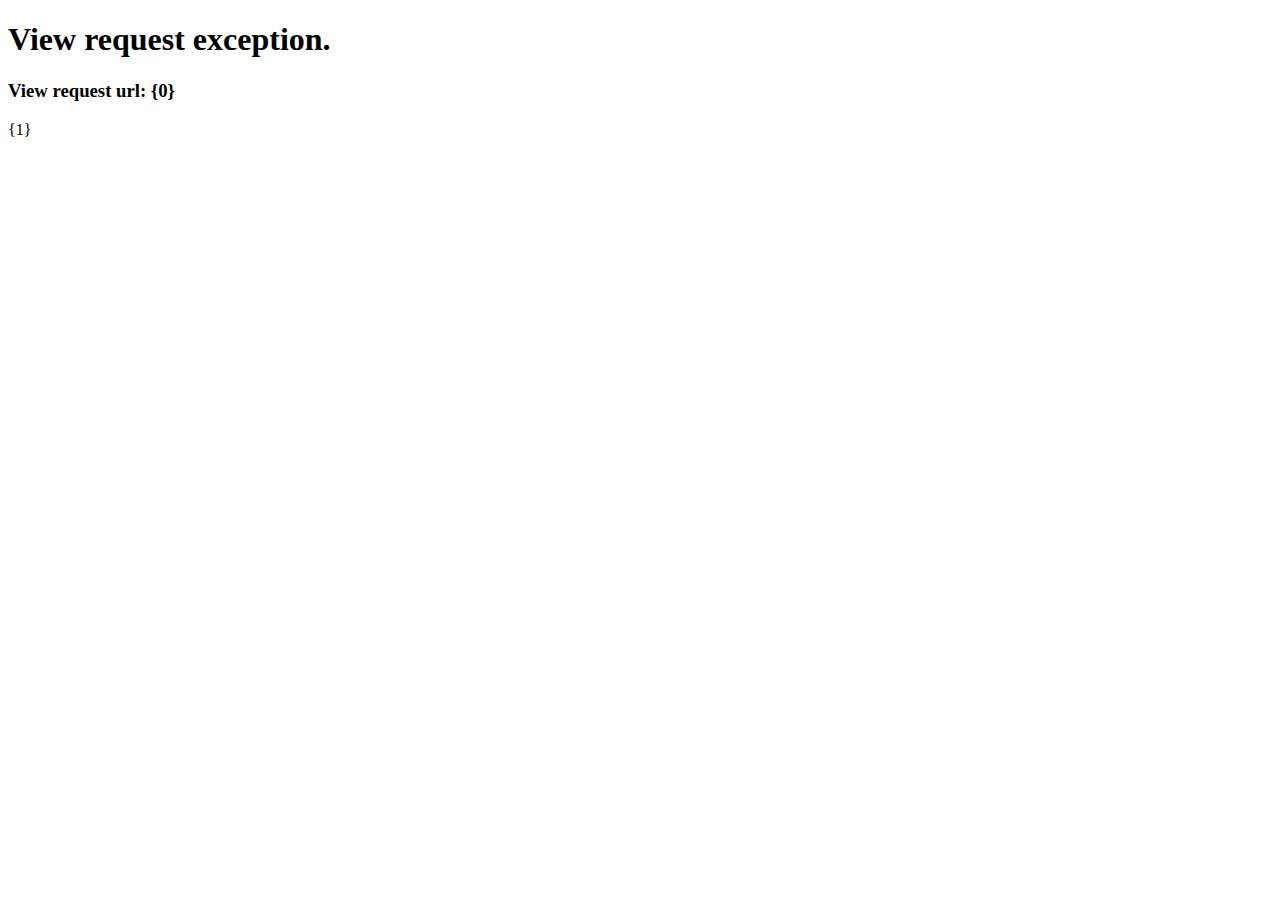
<file: src/Samotorcan.HtmlUi.Core/Resources/ViewRequestException.html>
﻿<!DOCTYPE html>

<html>
<head>
    <title></title>
    <meta charset="utf-8">
    <meta name="viewport" content="width=device-width, initial-scale=1">
</head>
<body>
    <h1>View request exception.</h1>
    <h3>View request url: {0}</h3>
    <p>{1}</p>
</body>
</html>
</file>
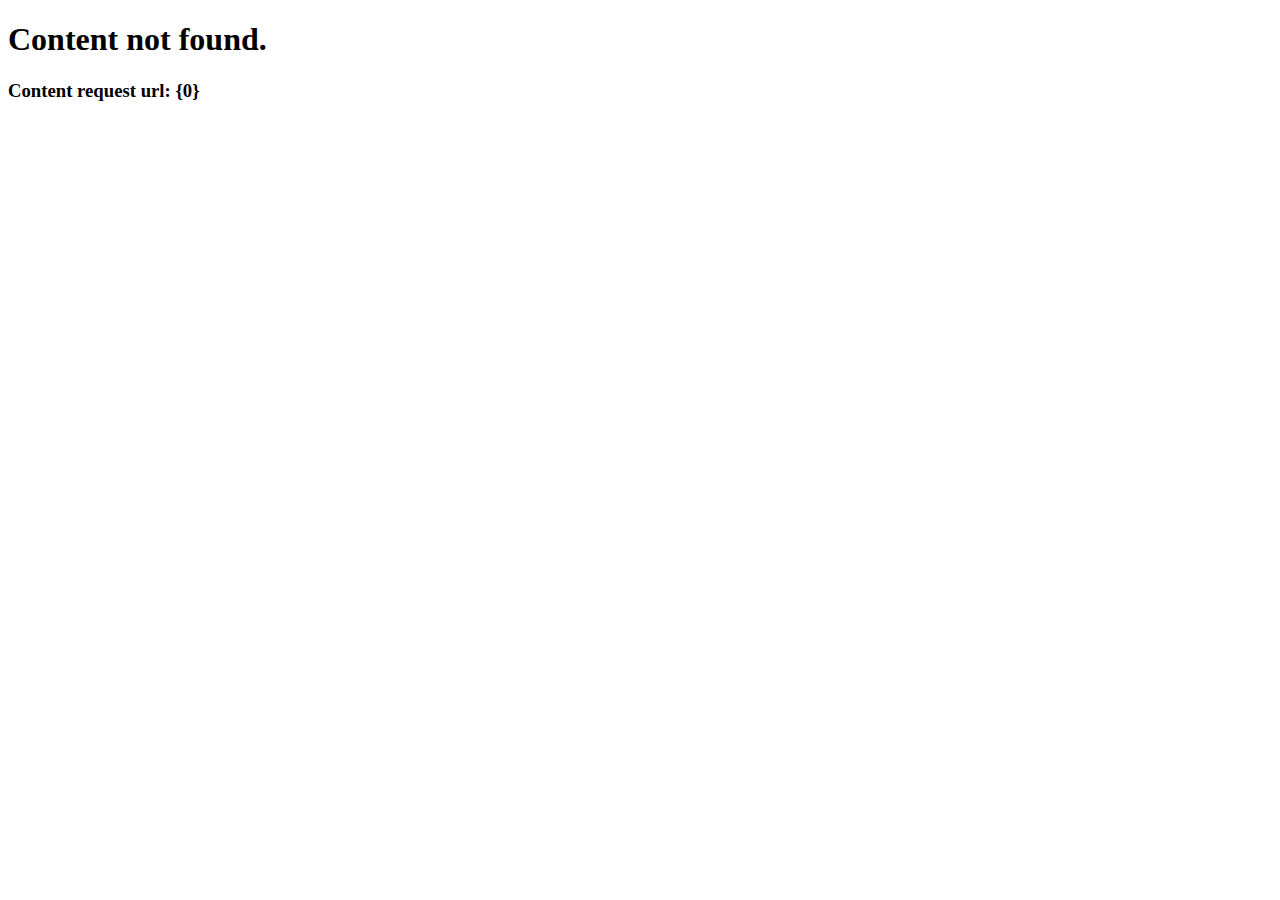
<file: src/Samotorcan.HtmlUi.Core/Resources/Views/ContentNotFound.html>
﻿<!DOCTYPE html>

<html>
<head>
    <title></title>
    <meta charset="utf-8">
    <meta name="viewport" content="width=device-width, initial-scale=1">
</head>
<body>
    <h1>Content not found.</h1>
    <h3>Content request url: {0}</h3>
</body>
</html>
</file>
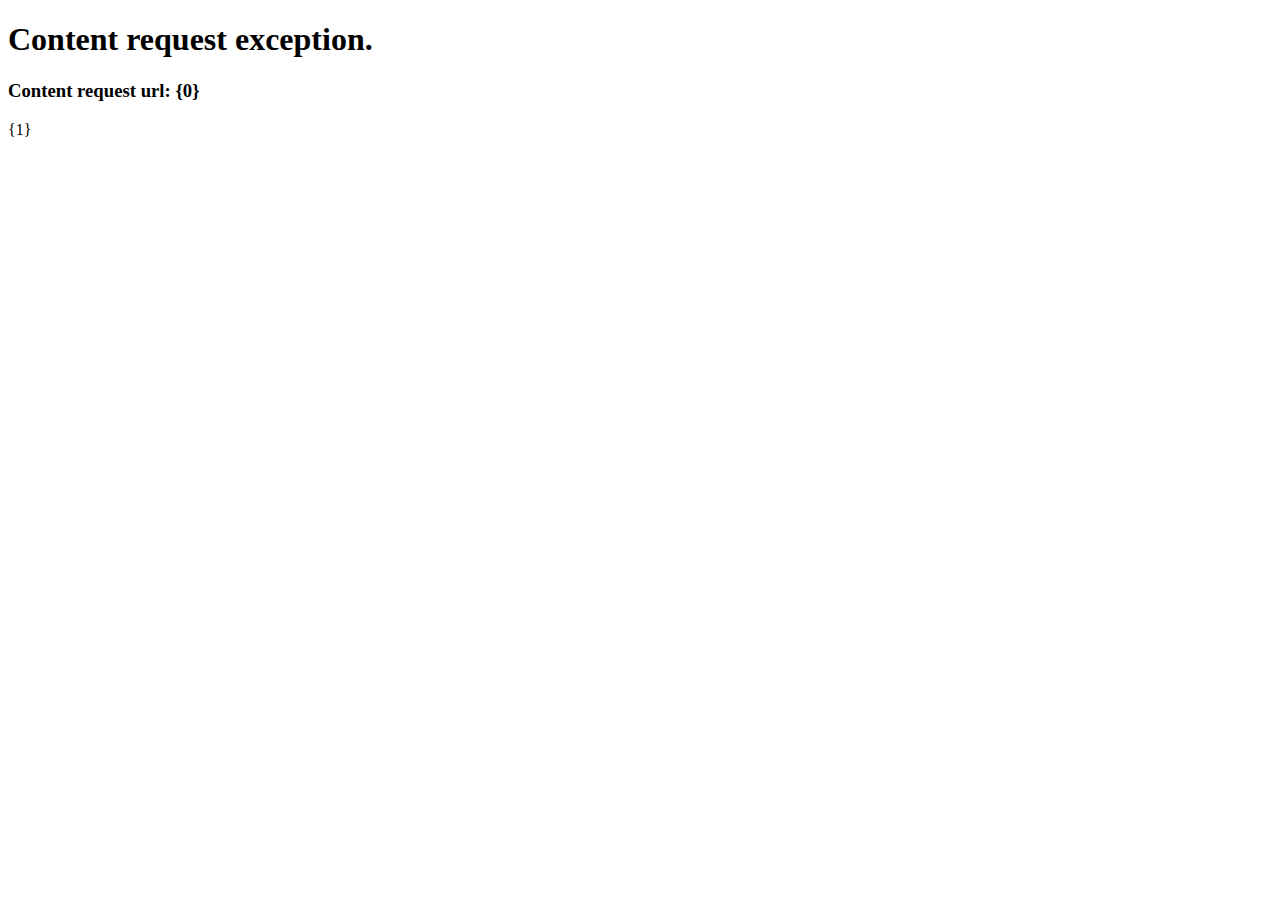
<file: src/Samotorcan.HtmlUi.Core/Resources/Views/ContentRequestException.html>
﻿<!DOCTYPE html>

<html>
<head>
    <title></title>
    <meta charset="utf-8">
    <meta name="viewport" content="width=device-width, initial-scale=1">
</head>
<body>
    <h1>Content request exception.</h1>
    <h3>Content request url: {0}</h3>
    <p>{1}</p>
</body>
</html>
</file>
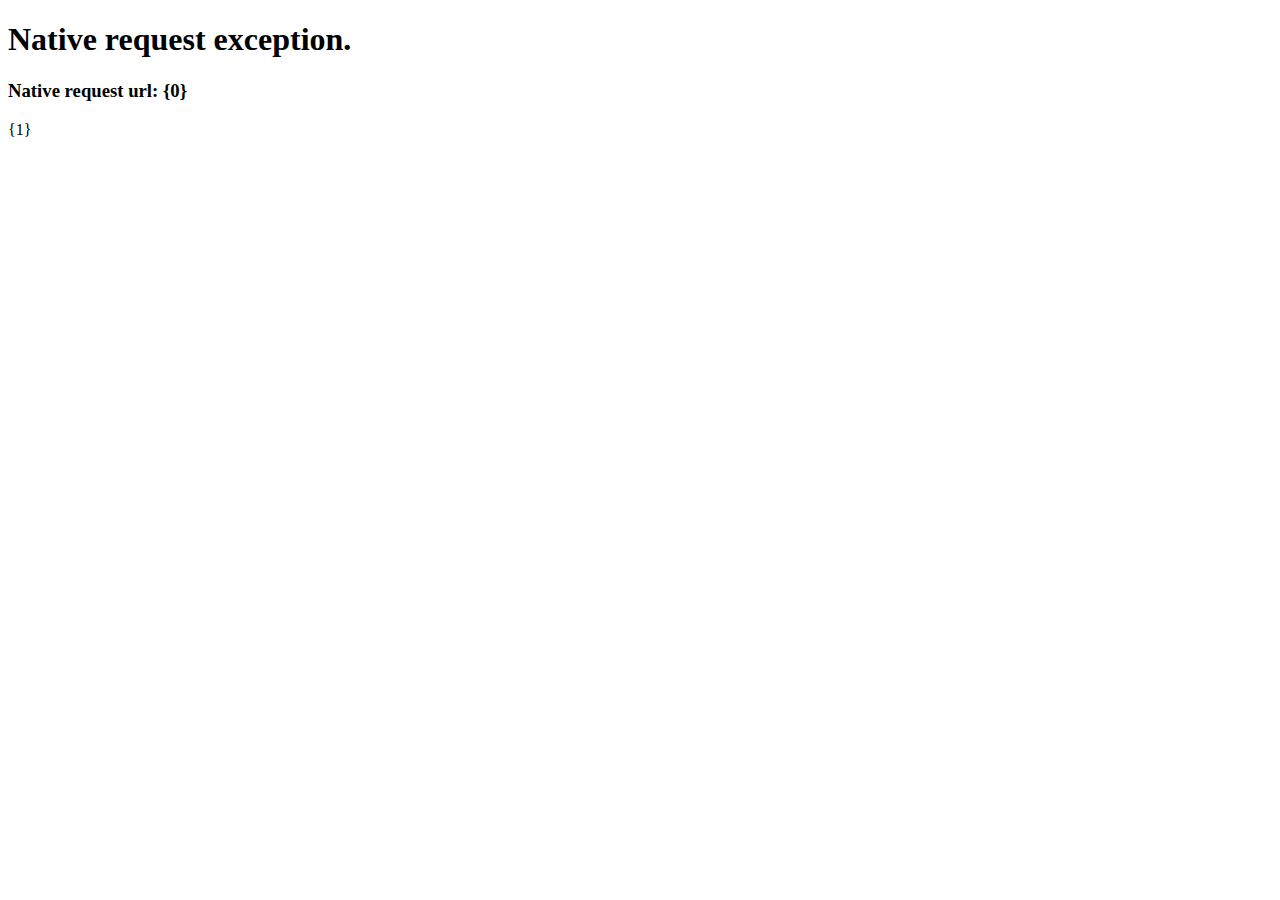
<file: src/Samotorcan.HtmlUi.Core/Resources/Views/NativeRequestException.html>
﻿<!DOCTYPE html>

<html>
<head>
    <title></title>
    <meta charset="utf-8">
    <meta name="viewport" content="width=device-width, initial-scale=1">
</head>
<body>
    <h1>Native request exception.</h1>
    <h3>Native request url: {0}</h3>
    <p>{1}</p>
</body>
</html>
</file>
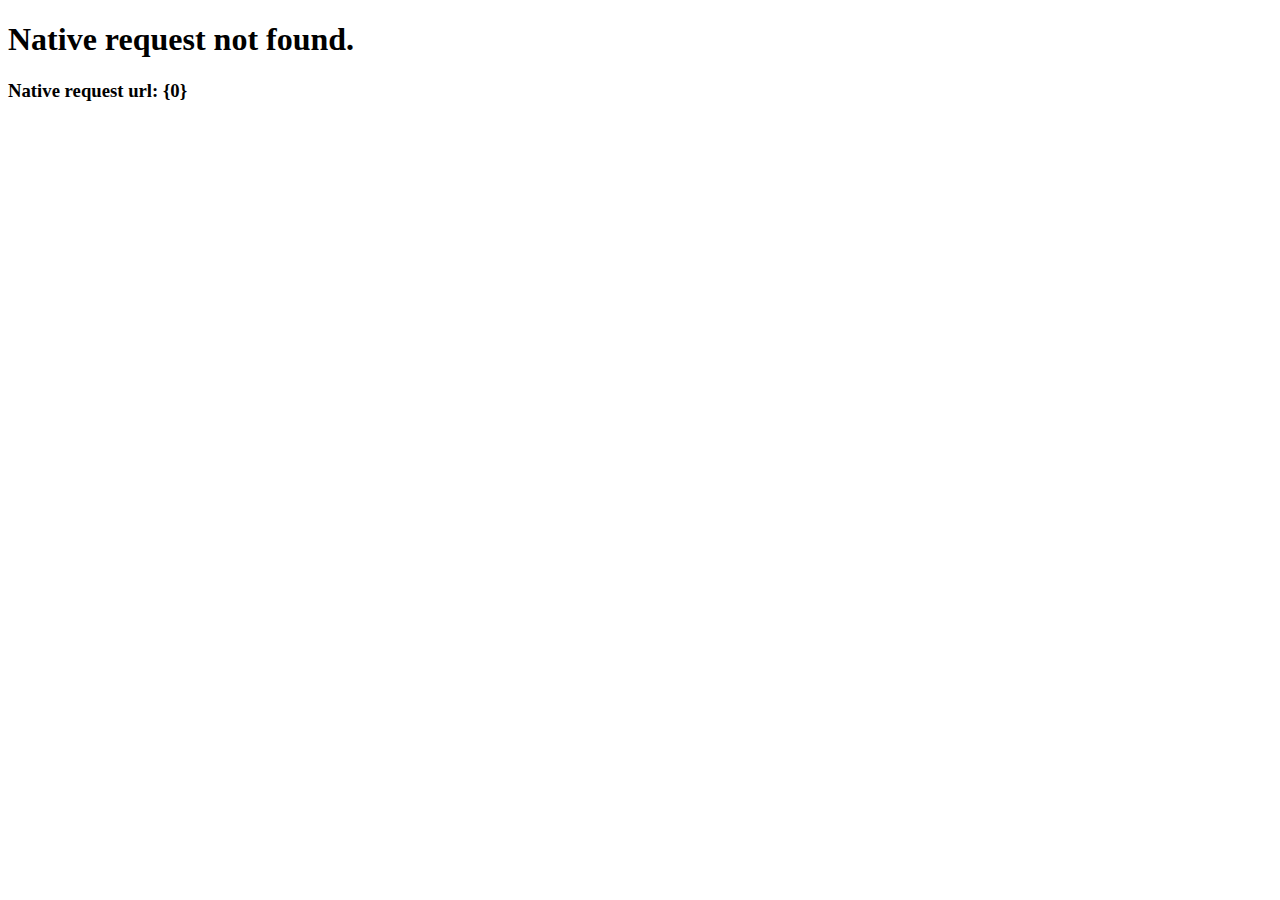
<file: src/Samotorcan.HtmlUi.Core/Resources/Views/NativeRequestNotFound.html>
﻿<!DOCTYPE html>

<html>
<head>
    <title></title>
    <meta charset="utf-8">
    <meta name="viewport" content="width=device-width, initial-scale=1">
</head>
<body>
    <h1>Native request not found.</h1>
    <h3>Native request url: {0}</h3>
</body>
</html>
</file>
